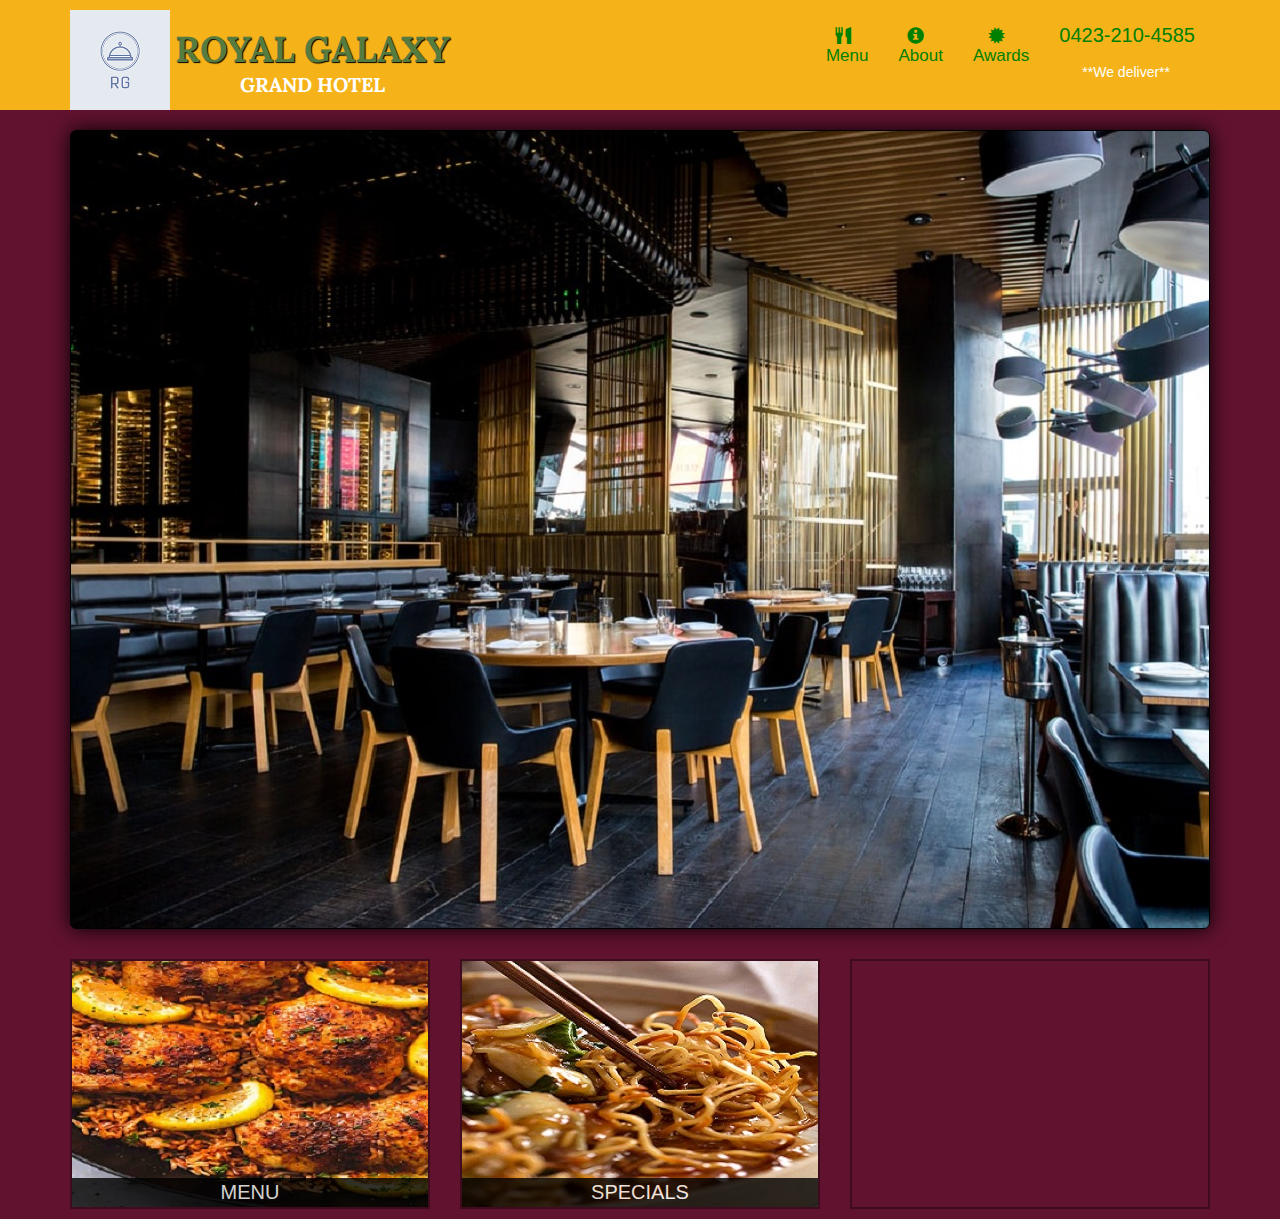
<file: code/index.html>
<!doctype html>
<html lang="en">
<head>
	<title>Royal Galaxy</title>
	<meta charset="utf-8">
	<meta name="viewport" content="width=device-width, intial-scale=1">
	<link rel="stylesheet" href="https://maxcdn.bootstrapcdn.com/bootstrap/3.3.7/css/bootstrap.min.css">
	<link rel="stylesheet" type="text/css" href="css/style.css">

	<!-- font for brand name from google -->
	<link href='https://fonts.googleapis.com/css?family=Lora' rel='stylesheet' type='text/css'>

	<!-- script -->
	<script src="js/jquery.min.js"></script>
	<script src="js/bootstrap.min.js"></script>
	
</head>

<body>

	<!-- Start of header -->

	<header>
		<nav id="header-nav" class="navbar navbar-default">
			<div class="container">
				<div class="navbar-header">
					<a href="index.html" class="pull-left visible-md visible-lg">
						<div id="logo-img" alt="Logo image"></div></a>

						<div class="navbar-brand">
							<a href="index.html"><h1>Royal Galaxy</h1>
							</a>
							<p id="brand-quote"><span>Grand hotel</span></p>
						</div>

						<button type="button" class="navbar-toggle collapsed" data-toggle="collapse" data-target="#collapsable-nav" aria-expanded="false">
							<span class="sr-only">Toggle navigation</span>
							<span class="icon-bar"></span>
							<span class="icon-bar"></span>
							<span class="icon-bar"></span>
						</button>
			</div>

			<div id="collapsable-nav" class="collapse navbar-collapse">
				<ul id="nav-list" class="nav navbar-nav navbar-right">
					<li>
						<a href="menu-categories.html">
							<span class="glyphicon glyphicon-cutlery"></span><br class="hidden-xs">Menu</a>
					</li>

					<li>
						<a href="#">
							<span class="glyphicon glyphicon-info-sign"></span><br class="hidden-xs">About</a>
					</li>

					<li>
						<a href="#">
							<span class="glyphicon glyphicon-certificate"></span><br class="hidden-xs">Awards</a>
					</li>

					<li id="phone" class="hidden-xs">
						<a href="tel:0423-210-4585">
							<span>0423-210-4585</span></a><div>**We deliver**</div>
					</li>
				</ul>
			</div>

		</div>
	</nav>
</header>

<!-- Call button for mobile devices -->

<dix id="call-btn" class="visible-xs">
	<a class="btn" href="tel:0423-210-4585">
		<span class="glyphicon glyphicon-earphone"></span>
		0423-210-4585
	</a>
</dix>

<div id="xs-deliver" class="text-center visible-xs">* We deliver</div>

<!-- End of header -->
<!-------------------------->
<!-- Start of home page-->

<!-- Main content(image of restaurant) -->

<div id="main-container" class="container">
	<div class="jumbotron">
		<img src="images/jumbotron-1200.jpg" alt="Picure of the restaurant" class="img-responsive visible-xs">
	</div>

	<div id="home-tiles" class="row">
		<div class="col-md-4 col-sm-6 col-xs-12">
			<a href="menu-categories.html"><div id="menu-tile"><span>
			Menu</span></div></a>
		</div>
		<div class="col-md-4 col-sm-6 col-xs-12">
			<a href="single-category.html"><div id="specials-tile"><span>
			Specials</span></div></a>
		</div>
		<div class="col-md-4 col-sm-12 col-xs-12">
			<a href="https://goo.gl/maps/euSjvmDVG1m58YUY9" target="_blank">
				<div id="map-tile">
					<iframe src="https://www.google.com/maps/embed?pb=!1m18!1m12!1m3!1d15649.706870623744!2d76.92851722646911!3d11.303488871441932!2m3!1f0!2f0!3f0!3m2!1i1024!2i768!4f13.1!3m3!1m2!1s0x3ba8eebe5f33d6a7%3A0xec0231613d273fa6!2sSri%20Annapoorna%20Hotel!5e0!3m2!1sen!2sin!4v1597387384337!5m2!1sen!2sin" width="100%" height="250" frameborder="0" style="border:0;" allowfullscreen="" aria-hidden="false" tabindex="0"></iframe>
					<span>Map</span>
					</div></a>
		</div>

	</div>
</div>
</body>

</html>
</file>
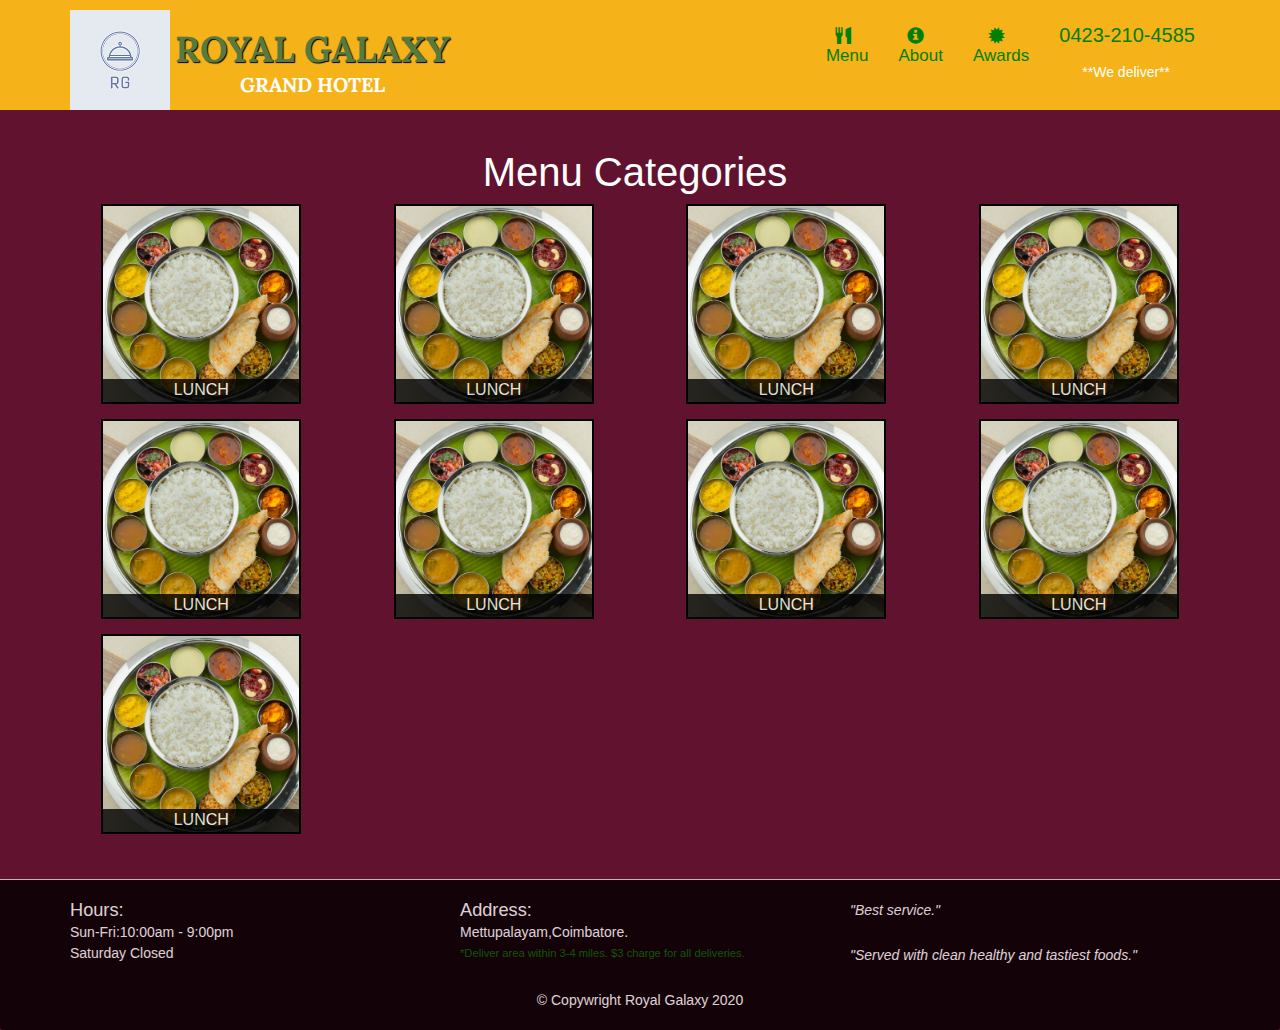
<file: code/menu-categories.html>
<!doctype html>
<html lang="en">
<head>
	<title>Royal Galaxy</title>
	<meta charset="utf-8">
	<meta name="viewport" content="width=device-width, intial-scale=1">
	<link rel="stylesheet" href="https://maxcdn.bootstrapcdn.com/bootstrap/3.3.7/css/bootstrap.min.css">
	<link rel="stylesheet" type="text/css" href="css/style.css">

	<!-- font for brand name from google -->
	<link href='https://fonts.googleapis.com/css?family=Lora' rel='stylesheet' type='text/css'>

	<!-- script -->
	<script src="js/jquery.min.js"></script>
	<script src="js/bootstrap.min.js"></script>
	
</head>

<body>

	<!-- Start of header -->

	<header>
		<nav id="header-nav" class="navbar navbar-default">
			<div class="container">
				<div class="navbar-header">
					<a href="index.html" class="pull-left visible-md visible-lg">
						<div id="logo-img" alt="Logo image"></div></a>

						<div class="navbar-brand">
							<a href="index.html"><h1>Royal Galaxy</h1>
							</a>
							<p id="brand-quote"><span>Grand hotel</span></p>
						</div>

						<button type="button" class="navbar-toggle collapsed" data-toggle="collapse" data-target="#collapsable-nav" aria-expanded="false">
							<span class="sr-only">Toggle navigation</span>
							<span class="icon-bar"></span>
							<span class="icon-bar"></span>
							<span class="icon-bar"></span>
						</button>
			</div>

			<div id="collapsable-nav" class="collapse navbar-collapse">
				<ul id="nav-list" class="nav navbar-nav navbar-right">
					<li>
						<a href="menu-categories.html">
							<span class="glyphicon glyphicon-cutlery"></span><br class="hidden-xs">Menu</a>
					</li>

					<li>
						<a href="#">
							<span class="glyphicon glyphicon-info-sign"></span><br class="hidden-xs">About</a>
					</li>

					<li>
						<a href="#">
							<span class="glyphicon glyphicon-certificate"></span><br class="hidden-xs">Awards</a>
					</li>

					<li id="phone" class="hidden-xs">
						<a href="tel:0423-210-4585">
							<span>0423-210-4585</span></a><div>**We deliver**</div>
					</li>
				</ul>
			</div>

		</div>
	</nav>
</header>

<!-- Call button for mobile devices -->

<dix id="call-btn" class="visible-xs">
	<a class="btn" href="tel:0423-210-4585">
		<span class="glyphicon glyphicon-earphone"></span>
		0423-210-4585
	</a>
</dix>

<div id="xs-deliver" class="text-center visible-xs">* We deliver</div>

<!-- End of header -->
<!-------------------------->
<!-- Start of home page-->

<!-- Main content(image of restaurant) -->

<div id="main-container" class="container">
	<h2 id="menu-categories-title" class="text-center">
	Menu Categories</h2>

	<section class="row">
		<div class="col-md-3">
			<a href="single-category.html">
				<div class="category-tile">
					<img src="images/lunch.jpg" alt="Lunch" width="200" height="200">
					<span>Lunch</span>
				</div>
			</a>
		</div>
		<div class="col-md-3">
			<a href="single-category.html">
				<div class="category-tile">
					<img src="images/lunch.jpg" alt="Lunch" width="200" height="200">
					<span>Lunch</span>
				</div>
			</a>
		</div>
		<div class="col-md-3">
			<a href="single-category.html">
				<div class="category-tile">
					<img src="images/lunch.jpg" alt="Lunch" width="200" height="200">
					<span>Lunch</span>
				</div>
			</a>
		</div>
		<div class="col-md-3">
			<a href="single-category.html">
				<div class="category-tile">
					<img src="images/lunch.jpg" alt="Lunch" width="200" height="200">
					<span>Lunch</span>
				</div>
			</a>
		</div>
		<div class="col-md-3">
			<a href="single-category.html">
				<div class="category-tile">
					<img src="images/lunch.jpg" alt="Lunch" width="200" height="200">
					<span>Lunch</span>
				</div>
			</a>
		</div>
		<div class="col-md-3">
			<a href="single-category.html">
				<div class="category-tile">
					<img src="images/lunch.jpg" alt="Lunch" width="200" height="200">
					<span>Lunch</span>
				</div>
			</a>
		</div >
		<div class="col-md-3">
			<a href="single-category.html">
				<div class="category-tile">
					<img src="images/lunch.jpg" alt="Lunch" width="200" height="200">
					<span>Lunch</span>
				</div>
			</a>
		</div>
		<div class="col-md-3">
			<a href="single-category.html">
				<div class="category-tile">
					<img src="images/lunch.jpg" alt="Lunch" width="200" height="200">
					<span>Lunch</span>
				</div>
			</a>
		</div>
		<div class="col-md-3">
			<a href="single-category.html">
				<div class="category-tile">
					<img src="images/lunch.jpg" alt="Lunch" width="200" height="200">
					<span>Lunch</span>
				</div>
			</a>
		</div>
	</section>
</div>	
	
</div> <!-- End of main content -->

	<!--Start of Footer -->
	<footer class="panel-footer">
		<div class="container">
			<div class="row">
				<section id="hours" class="col-sm-4">
					<span>Hours:</span><br>
					Sun-Fri:10:00am - 9:00pm<br>
					Saturday Closed
					<hr class="visible-xs">
				</section>
				<section id="address" class="col-sm-4">
					<span>Address:</span><br>
					Mettupalayam,Coimbatore.
					<p>*Deliver area within 3-4 miles.
					$3 charge for all deliveries.</p>
					<hr class="visible-xs">
				</section>
				<section id="testimonials" class="col-sm-4">
					<p>"Best service."</p>
					<p>"Served with clean healthy and tastiest foods."</p>
					<hr class="visible-xs">
				</section>
			</div>
			<div class="text-center">&copy; Copywright Royal Galaxy 2020</div>
		</div>
	</footer>
	
	


</body>

</html>
</file>
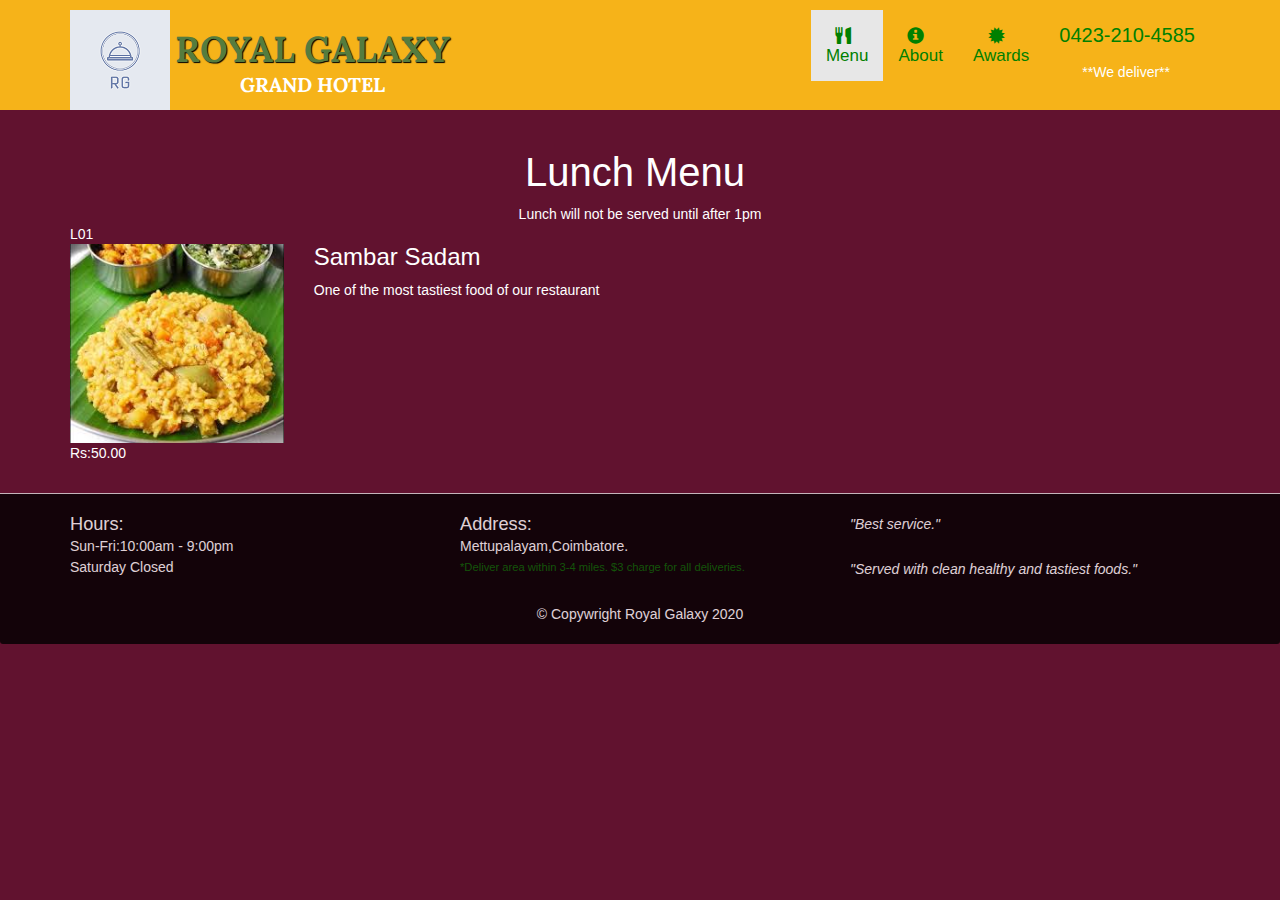
<file: code/single-category.html>
<!doctype html>
<html lang="en">
<head>
	<title>Royal Galaxy</title>
	<meta charset="utf-8">
	<meta name="viewport" content="width=device-width, intial-scale=1">
	<link rel="stylesheet" href="https://maxcdn.bootstrapcdn.com/bootstrap/3.3.7/css/bootstrap.min.css">
	<link rel="stylesheet" type="text/css" href="css/style.css">

	<!-- font for brand name from google -->
	<link href='https://fonts.googleapis.com/css?family=Lora' rel='stylesheet' type='text/css'>

	<!-- script -->
	<script src="js/jquery.min.js"></script>
	<script src="js/bootstrap.min.js"></script>
	
</head>

<body>

	<!-- Start of header -->

	<header>
		<nav id="header-nav" class="navbar navbar-default">
			<div class="container">
				<div class="navbar-header">
					<a href="index.html" class="pull-left visible-md visible-lg">
						<div id="logo-img" alt="Logo image"></div></a>

						<div class="navbar-brand">
							<a href="index.html"><h1>Royal Galaxy</h1>
							</a>
							<p id="brand-quote"><span>Grand hotel</span></p>
						</div>

						<button type="button" class="navbar-toggle collapsed" data-toggle="collapse" data-target="#collapsable-nav" aria-expanded="false">
							<span class="sr-only">Toggle navigation</span>
							<span class="icon-bar"></span>
							<span class="icon-bar"></span>
							<span class="icon-bar"></span>
						</button>
			</div>

			<div id="collapsable-nav" class="collapse navbar-collapse">
				<ul id="nav-list" class="nav navbar-nav navbar-right">
					<li class="active">
						<a href="menu-categories.html">
							<span class="glyphicon glyphicon-cutlery"></span><br class="hidden-xs">Menu</a>
					</li>

					<li>
						<a href="#">
							<span class="glyphicon glyphicon-info-sign"></span><br class="hidden-xs">About</a>
					</li>

					<li>
						<a href="#">
							<span class="glyphicon glyphicon-certificate"></span><br class="hidden-xs">Awards</a>
					</li>

					<li id="phone" class="hidden-xs">
						<a href="tel:0423-210-4585">
							<span>0423-210-4585</span></a><div>**We deliver**</div>
					</li>
				</ul>
			</div>

		</div>
	</nav>
</header>

<!-- Call button for mobile devices -->

<dix id="call-btn" class="visible-xs">
	<a class="btn" href="tel:0423-210-4585">
		<span class="glyphicon glyphicon-earphone"></span>
		0423-210-4585
	</a>
</dix>

<div id="xs-deliver" class="text-center visible-xs">* We deliver</div>

<!-- End of header -->
<!-------------------------->
<!-- Start of home page-->

<!-- Main content(image of restaurant) -->

<div id="main-container" class="container">
	<h2 id="menu-categories-title" class="text-center">Lunch Menu</h2>

	<div class="text-center">Lunch will not be served until after 1pm</div>

	<section class="row">
		<div class="menu-item-title col-md-6">
			<div class="row">
				<div class="col-sm-5">
					<div class="menu-item-photo">
						<div>L01</div>
						<img class="img-responsive" width="250" height="150" src="images/lunch-items/sambar.jpg">
					</div>
					<div class="menu-item-price">Rs:50.00</div>
				</div>
				<div class="menu-item-description col-sm-7">
					<h3 class="menu-item-title">Sambar Sadam</h3>
					<p class="menu-item-details">One of the most tastiest food of our restaurant</p>
				</div>
			</div>
			<hr class="visible-xs">
		</div>

	</section>
</div> <!-- End of main content -->

	<!--Start of Footer -->
	<footer class="panel-footer">
		<div class="container">
			<div class="row">
				<section id="hours" class="col-sm-4">
					<span>Hours:</span><br>
					Sun-Fri:10:00am - 9:00pm<br>
					Saturday Closed
					<hr class="visible-xs">
				</section>
				<section id="address" class="col-sm-4">
					<span>Address:</span><br>
					Mettupalayam,Coimbatore.
					<p>*Deliver area within 3-4 miles.
					$3 charge for all deliveries.</p>
					<hr class="visible-xs">
				</section>
				<section id="testimonials" class="col-sm-4">
					<p>"Best service."</p>
					<p>"Served with clean healthy and tastiest foods."</p>
					<hr class="visible-xs">
				</section>
			</div>
			<div class="text-center">&copy; Copywright Royal Galaxy 2020</div>
		</div>
	</footer>
	
	


</body>

</html>
</file>
<file: code/css/style.css>
body {
	background-color: #61122f;
}

/* Start of header */
#header-nav {
	background-color: #f6b319;
	border-radius:0;
	border:0;   /* to remove white border */

}

#logo-img {
	background: url('../images/logo.png') no-repeat ;
	width:100px;
	height:100px;
	margin: 10px 5px 0px 0px;
	

}

.navbar-brand {
	padding-top: 30px;
}

.navbar-brand h1{
	font-family: 'Lora', serif;
	color:#557c3e;
	font-size: 2em;
	text-transform: uppercase;
	font-weight: bold;
	text-shadow: 1px 1px 1px black;
	margin-top: 0;
	margin-bottom: 5px;
	/* line-height: .75; if needed can be given */
}

.navbar-brand a:hover, .navbar-brand a:focus {
	text-decoration: none;
}



.navbar-brand p {
	text-transform: uppercase;
	font-size: 20px;
	padding-left: 65px;
	color: white;
	font-weight: bold;
	font-family: 'lora', serif;
}

/* Styling menu bar and others */

#nav-list{
	margin-top: 10px;
}

#nav-list a {
	color:green;
	text-align: center;
	font-size: 17px;
}

#nav-list a:hover {
	background:#E7E7E7;
}

#phone {
	text-align: right;
	padding-bottom: 0;
}

#phone span {
	font-size: 20px;

}

#phone a{
	margin-bottom: 0px;
}

#phone div {
	text-align: right;
	color: white;
	padding-right:40px;
	padding-bottom: 20px;
	margin-top: 0px;

}

.navbar-header button.navbar-toggle, .navbar-header.icon-bar {
	border:1px solid grey;
}

.navbar-header button.navbar-toggle {
	clear: both;
	margin-top: -30px;
}

.glyphicon {
	position: relative;
	display: inline-block;
	top :3px;
	right: 5px;	
}

/* End of header */

/*-------------------------------------------------------------------*/

/* Home Pgae */

.container .jumbotron{
	box-shadow:0 0 20px black;
	border:1px solid black;
}

#menu-tile, #specials-tile, #map-tile {
	height: 250px;
	width: 100%;
	margin-bottom: 10px;
	position: relative;
	border: 2px solid #3F0C1F;
	overflow: hidden;
}

#menu-tile span, #specials-tile span, map-tile span{
	position: absolute;
	bottom: 0;
	right: 0;
	width:100%;
	text-align:center;
	font-size:20px;
	text-transform: uppercase;
	background-color: #000;
	color:white;
	opacity: .8;
}

#menu-tile:hover, #specials-tile:hover, #map-tile:hover {
	box-shadow: 0 1px 5px 1px grey;
}

#menu-tile {
	background: url('../images/menu.jpg')no-repeat;
	background-position: center;
}

#specials-tile {
	background: url('../images/specials.jpg')no-repeat;
	background-position: center;
}

/*   footer  */

.panel-footer {
	margin-top: 30px;
	padding-top: 20px;
	padding-bottom: 20px;
	background-color: black;
	color: white;
	opacity: .8;
}

.panel-footer div.row {
	margin-bottom: 15px;
}

#hours, #address {
	line-height: 1.5em;
}

#hours span, #address span {
	font-size: 1.3em;
}

#address p {
	color: darkgreen;
	font-size: .8em;
	line-height: 1.8em;
}

#testimonials {
	font-style: italic;
}

#testimonials p:nth-child(2) {
	margin-top: 25px;
}
/* End of home page */

/* MENU CATEGORIES PAGE */

.category-tile {
	position: relative;
	border: 2px solid black;
	overflow:hidden;
	width: 200px;
	height: 200px;
	margin:0 auto 15px;
}

.category-tile span {
	position: absolute;
	right: 0;
	bottom: 0;
	width:100%;
	text-align: center;
	font-size: 16px;
	text-transform: uppercase;
	background-color: black;
	color: white;
	opacity: .8;
}

.category-tile:hover {
	box-shadow: 0 1px 5px 1px #cccccc;
}

.h2, h2 {              /* "Menu Categories" styling */
	color: white;
}

/* color of text "Lunch will not be served until after 1pm" is in black color in order to make it white this styling is done */

.text-center {			    	
	color: white;
		}

.menu-item-title div {
	color: white;
}

/* large device */
@media (min-width: 1200px) {

	.container .jumbotron {
		background: url('../images/jumbotron-1200.jpg') no-repeat;
		height:799px;
	}

}

/* Medium device */

@media (min-width: 992px) and (max-width: 1199px) {
	#logo-img {
	background: url('../images/logo-md.png') no-repeat ;
	width:75px;
	height:75px;
	margin: 10px 5px 0px 0px;
	}	

	.container .jumbotron {
		background: url('../images/jumbotron-991.jpg') no-repeat;
		height:660px;
	}

}

.h2, h2 {              /* "Menu Categories" styling */
	font-size: 40px;
	margin-left: -10px;
}

/* Small device */

@media (min-width: 768px) and (max-width: 991px) {
	.container .jumbotron {
		background: url('../images/jumbotron-767.jpg') no-repeat;
		height:510px;
	}
}

/* Extra small device  */

@media (max-width: 767px) {

	.navbar-brand {
	padding-top: 0px;
}

	.navbar-brand h1 {
		padding-top:0px;
		font-size: 5vw;       /* vw=viewport width 1% of viewport width */
		margin-bottom: 0px;
	}

	.navbar-brand p{
		font-size: 3vw;
		margin-top: -2px;
		padding-left: 27px;

	}

	#call-btn>a {
		font-size: 20px;
		display: block;
		margin:0 20px;
		padding:20px;
		border:2px solid white;
		background-color: #f6b319;
		color: #951c49;
	}

	#xs-deliver {
		font-size: 18px;
		padding-top: 10px;
		color: white;
		letter-spacing: .1em;
		font-weight: normal;
	}

	/* home page (restaurant image)*/

	.container .jumbotron {
		margin-top: 20px;
		padding:0px;
	}

	#menu-tile, #specials-tile {
		width: 400px;
		margin:0 auto 15px;
	}

	.panel-footer section {
		text-align: center;
	}

	.panel-footer section:nth-child(3) {
		margin-bottom: 0px; /* margin already exits on the whole row */
	}

	.panel-footer section hr {
		width:60%;
	}

	section.row {			/* "Menu categories" section styling */
		margin-right: 0px;
		margin-left: -25px;
	}

	/* end of home page */

}

@media (max-width: 400px) {

	#header-nav {
	background-color: #f6b319;
	border-radius:0;
	width:450px;
	}

	.navbar-brand h1{
	font-family: 'Lora', serif;
	color:#557c3e;
	font-size: 22px;
	text-transform: uppercase;
	font-weight: bold;
	text-shadow: 1px 1px 1px black;
	margin-top: 10px;
	margin-bottom: 5px;
	margin-left: 45px;
	/* line-height: .75; if needed can be given */
}

	.navbar-brand p {
	text-transform: uppercase;
	font-size: 14px;
	padding-left: 60px;
	color: white;
	font-weight: bold;
	font-family: 'lora', serif;
	}

	#call-btn>a {
		font-size: 20px;
		display: block;
		margin:0 50px ;
		padding:10px;
		border:2px solid white;
		background-color: #f6b319;
		color: #951c49;
		margin-left: 60px;
		width: 330px;

	}

	#xs-deliver {
		font-size: 18px;
		padding-top: 10px;
		color: white;
		letter-spacing: .1em;
		font-weight: normal;
		padding-left: 85px;
	}
	.container .jumbotron {

		margin-top: 20px;
		width: 400px; 

	}

	#map-tile{
		width: 400px;
	}

	.h2, h2 {				/* "Menu Categories" styling */
		font-size: 30px;
		margin-left: 95px;
	}

	.panel-footer {
		width: 450px;
	}

	section.row {
    margin-left: 55px;   /* "Menu categories" section styling */
	}

	/* to make tiles single in very small screen size */

	.col-xxs-12 {
		 position: relative;
  		min-height: 1px;
  		padding-right: 15px;
  		padding-left: 15px;
  		float: left;
  		width: 100%;
	}

		

}
</file>
